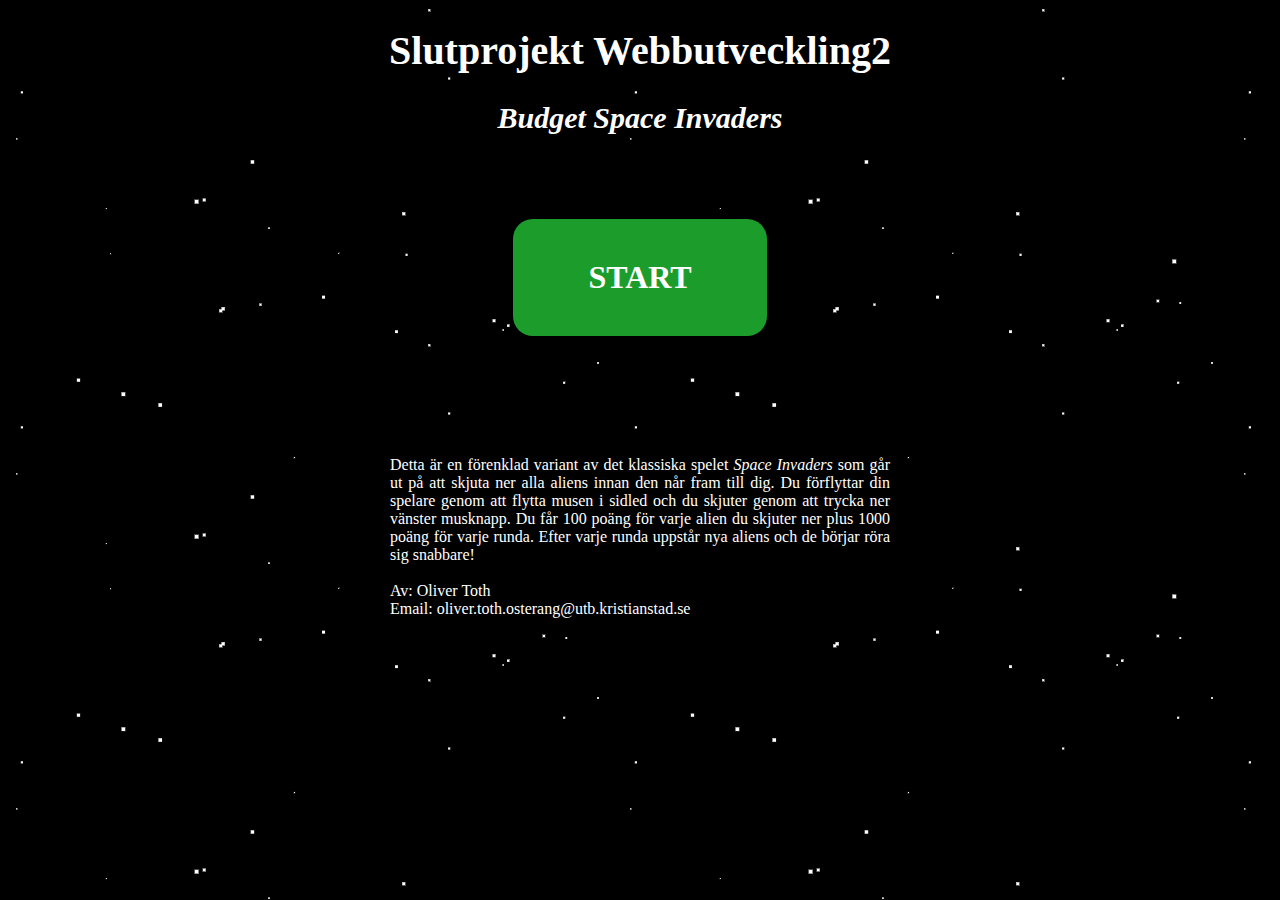
<file: slutprojket2/index.html>
<!DOCTYPE html>
<html lang="sv">
    
<head>
    <meta charset="utf-8" />
    <title>Slutprojekt2</title>
    <link rel="stylesheet" href="style.css" />
    <script src="script.js"></script>
</head>
    
<body>
    <h1>Slutprojekt Webbutveckling2</h1>
    <h2>Budget Space Invaders</h2>
    <a class="start" href="game.html">START</a>
    <p>
        Detta är en förenklad variant av det klassiska spelet <i>Space Invaders</i>  som går ut på att skjuta ner alla aliens innan den når fram till dig. Du förflyttar din spelare genom att flytta musen i sidled och du skjuter genom att trycka ner  vänster musknapp. Du får 100 poäng för varje alien du skjuter ner plus 1000 poäng för varje runda. Efter varje runda uppstår nya aliens och de börjar röra sig snabbare!
        <br>
        <br>Av: Oliver Toth
        <br>Email: oliver.toth.osterang@utb.kristianstad.se

    </p>
</body>
</html>
</file>
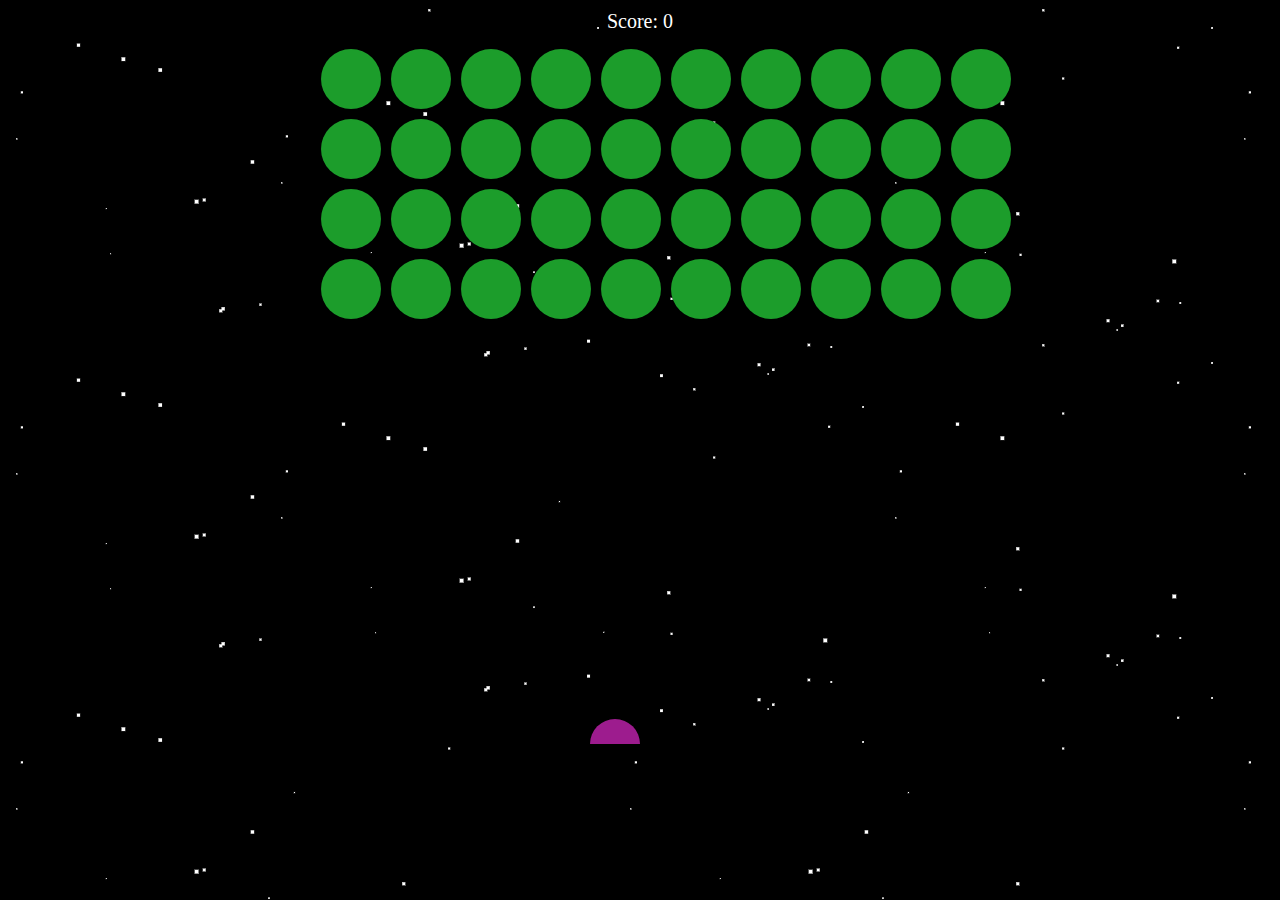
<file: slutprojket2/game.html>
<!DOCTYPE html>
<html lang="sv">
    
<head>
    <meta charset="utf-8" />
    <title>Space Invaders</title>
    <link rel="stylesheet" href="style.css" />
    <script src="script.js"></script>
</head>
    
<body>
    <div id="score">Score: 0</div>
    <canvas id="myGame" width="750" height="700">
    </canvas>
</body>
</html>
</file>
<file: slutprojket2/style.css>
body{
    margin: 0px auto;
    text-align: center;
    color: #fff;
    background-image: url(space%20background.png);
}
#myGame{
    border: 1px solid #000;
    background-image: url(space%20background.png);
}
h1{
    font-size: 40px;
    background: #000;
}
h2{
    font-size: 30px;
    font-style: italic;
    background: #000;
}
.start{
    background-color: #1c9d2b;
    border: none;
    color: white;
    padding: 40px 75px;
    border-radius: 20px;
    text-align: center;
    text-decoration: none;
    display: inline-block;
    font-size: 32px;
    font-weight: bold;
    margin: 60px 0px;
}
.start:hover{
    background-color: #9D1C8E;
}
#score{
    font-size: 20px;
    margin: 10px 0px;
}
p{
    margin: 50px auto;
    padding: 10px;
    text-align: justify;
    width: 500px;
    background: #000;
}
</file>
